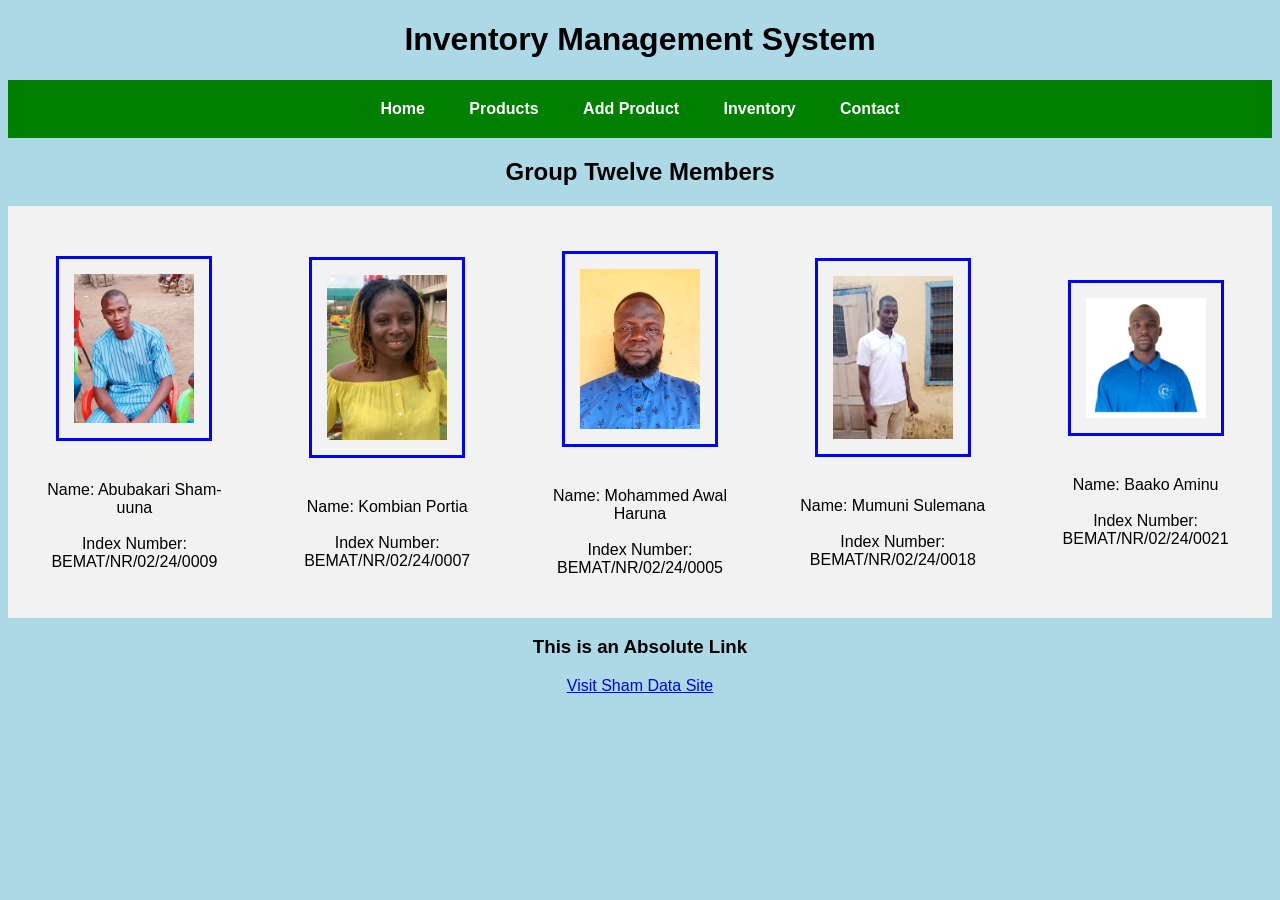
<file: index.html>
<!DOCTYPE html>
<html>
<head>
<title>Inventory Management System</title>
<link rel="stylesheet" href="style.css">
</head>

<body>

<h1>Inventory Management System</h1>

<nav>
<a href="index.html">Home</a>
<a href="products.html">Products</a>
<a href="addproduct.html">Add Product</a>
<a href="inventory.html">Inventory</a>
<a href="contact.html">Contact</a>
</nav>

<h2>Group Twelve Members</h2>

<table border="0">
<tr>
<td>
<img src="sham.jpg" width="120">
<p>Name: Abubakari Sham-uuna<br>
<br>
Index Number: BEMAT/NR/02/24/0009  </p>
</td>

<td>
<img src="Portia.jpeg" width="120">
<p>Name: Kombian Portia <br>
<br>
Index Number: BEMAT/NR/02/24/0007  </p>
</td>

<td>
<img src="Mohammed.jpeg" width="120">
<p>Name: Mohammed Awal Haruna <br>
<br>
Index Number: BEMAT/NR/02/24/0005  </p>
</td>

<td>
<img src="Sulemana.jpeg" width="120">
<p>Name: Mumuni Sulemana <br>
<br>
Index Number: BEMAT/NR/02/24/0018  </p>
</td>

<td>
<img src="Baako.jpeg" width="120">
<p>Name: Baako Aminu <br>
<br>
Index Number: BEMAT/NR/02/24/0021</p>
</td>

</tr>
</table>

<h3> This is an Absolute Link </h3>

<a href="https://amserve.site/buy/WYZMRJSMME
">Visit Sham Data Site</a>


</body>
</html>
</file>
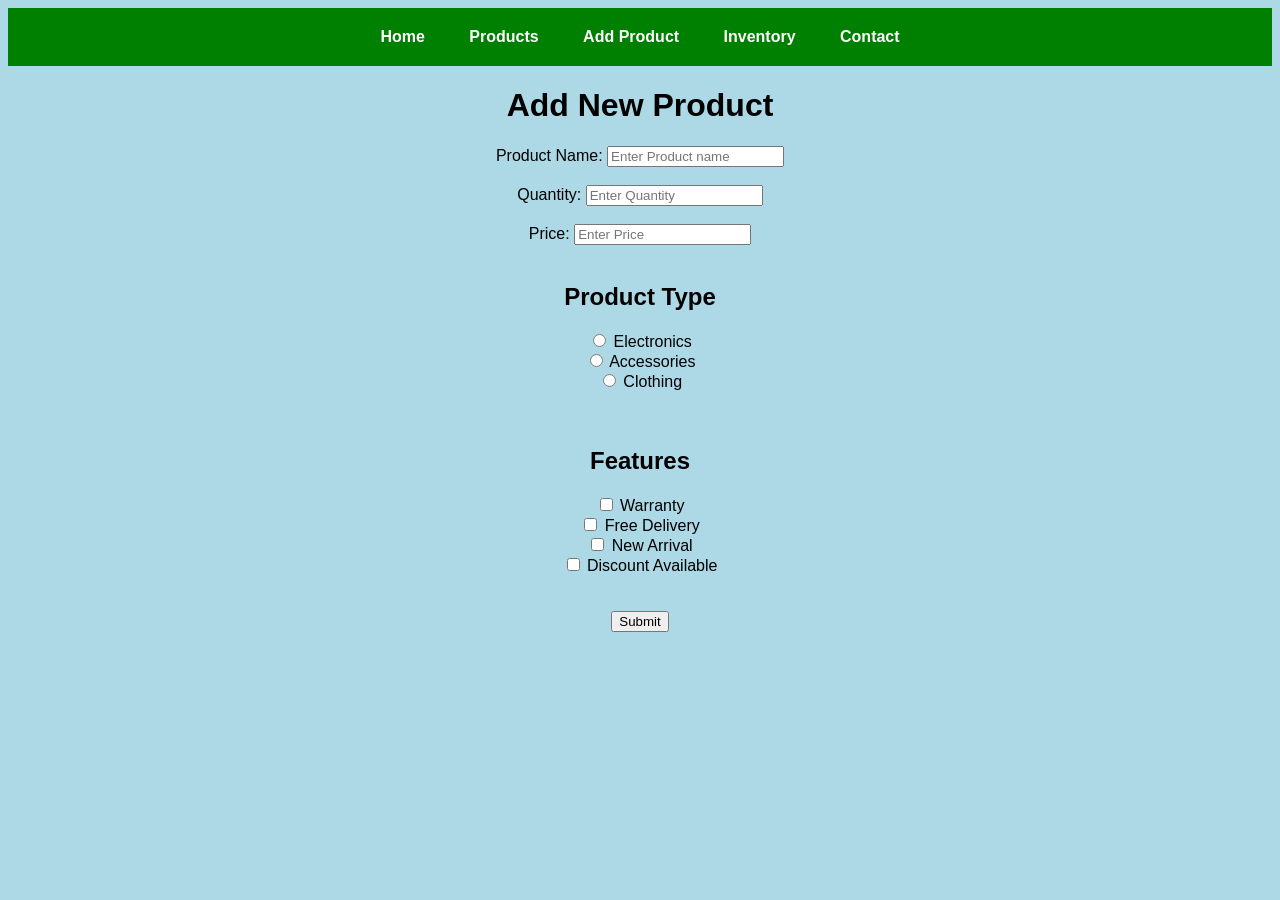
<file: addproduct.html>
<!DOCTYPE html>
<html>
<head>
<title>Add Product</title>
<link rel="stylesheet" href="style.css">
</head>

<body>



<nav>
<a href="index.html">Home</a>
<a href="products.html">Products</a>
<a href="addproduct.html">Add Product</a>
<a href="inventory.html">Inventory</a>
<a href="contact.html">Contact</a>
</nav>

<h1>Add New Product</h1>

<form>

<label>Product Name:</label>
<input type="text" placeholder="Enter Product name"><br><br>

<label>Quantity:</label>
<input type="text" placeholder="Enter Quantity"><br><br>
<label>Price:</label>
<input type="text" placeholder="Enter Price"><br><br>

<h2><label>Product Type</label><br></h2>
<input type="radio" name="type"> Electronics <br>
<input type="radio" name="type"> Accessories <br>
<input type="radio" name="type"> Clothing    <br>

<br><br>

<h2><label>Features</label><br></h2>
<input type="checkbox"> Warranty <br>
<input type="checkbox"> Free Delivery <br>
<input type="checkbox"> New Arrival <br>
<input type="checkbox"> Discount Available <br>
<br><br>

<input type="submit" value="Submit">

</form>

</body>
</html>
</file>
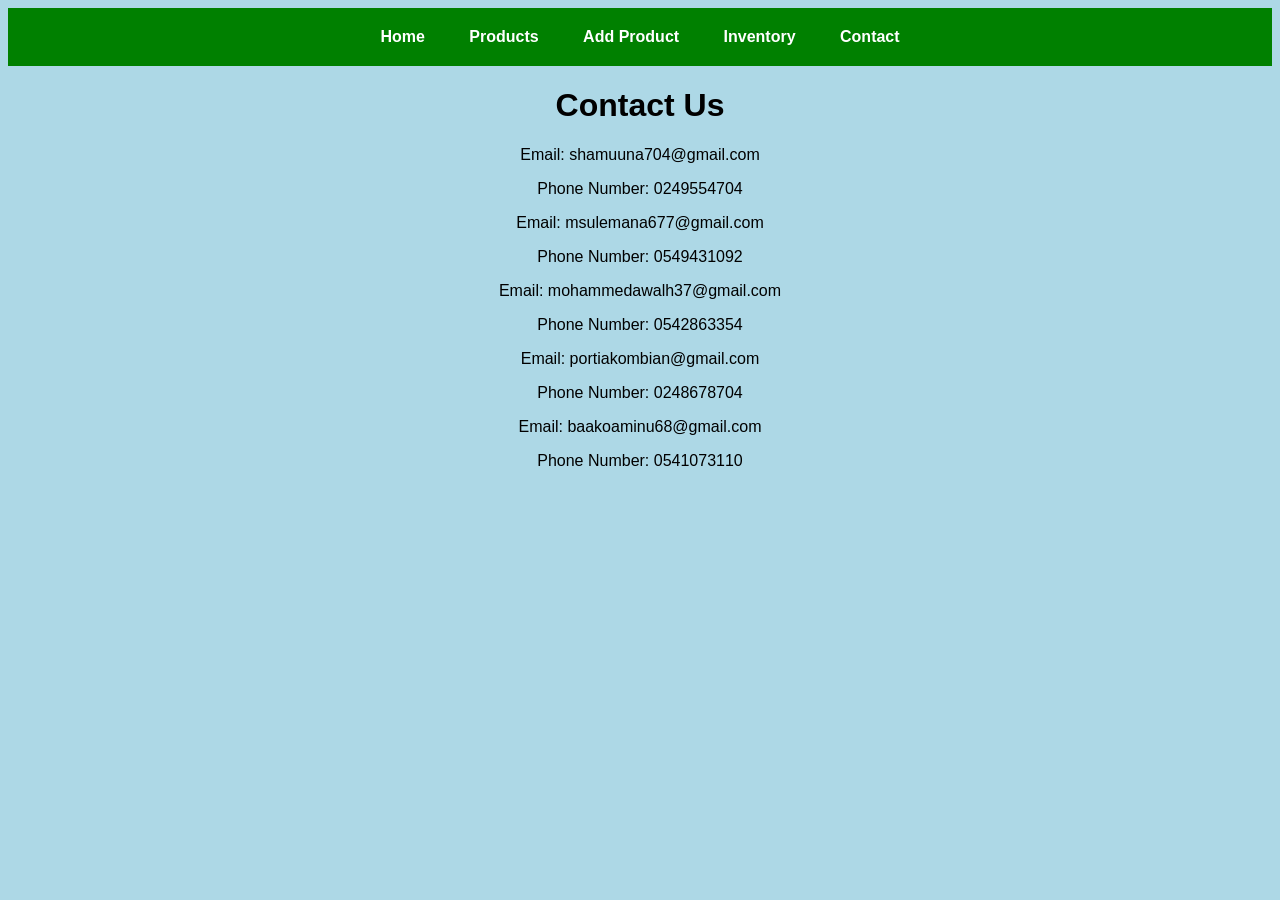
<file: contact.html>
<!DOCTYPE html>
<html>
<head>
<title>Contact Page</title>
<link rel="stylesheet" href="style.css">
</head>

<body>



<nav>
<a href="index.html">Home</a>
<a href="products.html">Products</a>
<a href="addproduct.html">Add Product</a>
<a href="inventory.html">Inventory</a>
<a href="contact.html">Contact</a>
</nav>

<h1>Contact Us</h1>

<p>Email: shamuuna704@gmail.com</p>
<p>Phone Number: 0249554704</p>
<p>Email: msulemana677@gmail.com</p>
<p>Phone Number: 0549431092</p>
<p>Email: mohammedawalh37@gmail.com</p>
<p>Phone Number: 0542863354</p>
<p>Email: portiakombian@gmail.com</p>
<p>Phone Number: 0248678704</p>
<p>Email: baakoaminu68@gmail.com</p>
<p>Phone Number: 0541073110</p>

</body>
</html>
</file>
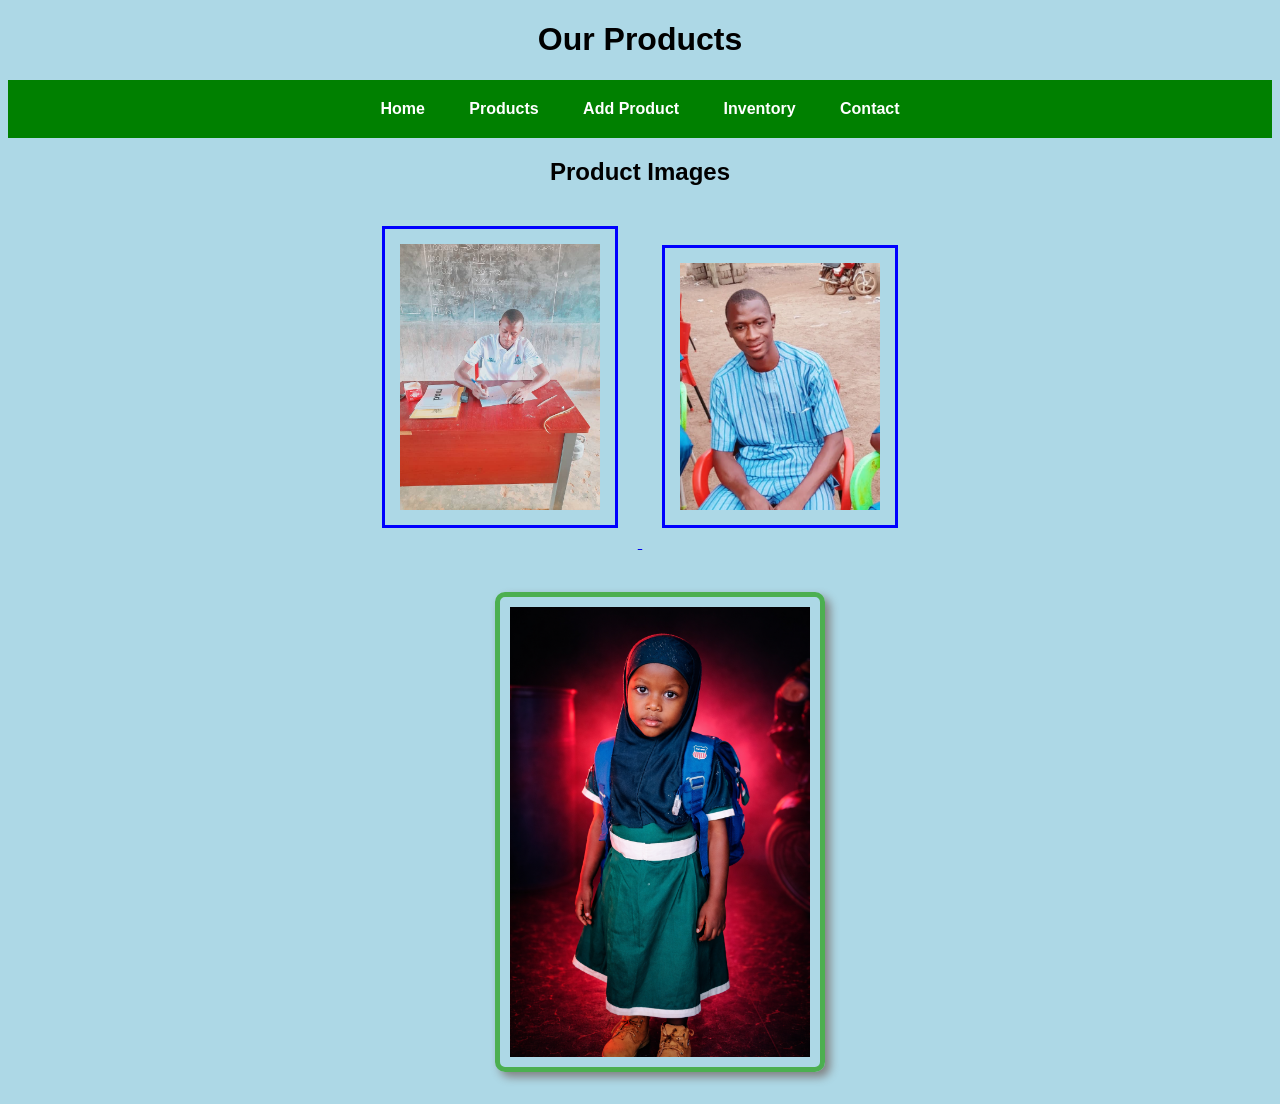
<file: products.html>
<!DOCTYPE html>
<html>
<head>
<title>Products</title>
<link rel="stylesheet" href="style.css">
</head>

<body>

<h1>Our Products</h1>

<nav>
<a href="index.html">Home</a>
<a href="products.html">Products</a>
<a href="addproduct.html">Add Product</a>
<a href="inventory.html">Inventory</a>
<a href="contact.html">Contact</a>
</nav>

<h2>Product Images</h2>

<a href="inventory.html">
<img src="Sham2.jpeg" width="200">
</a>

<img src="sham.jpg"
onmouseover="this.src='Portia.jpeg'"
onmouseout="this.src='Mohammed.jpeg'"
width="200">

<div class="image-container">
    <img src="Faheema.png" alt="Inventory Image" class="styled-image">
</div>

</body>
</html>
</file>
<file: style.css>
body{
font-family: Arial;
background-color:lightblue;
text-align:center;
}

nav{
background:green;
padding:20px;

}

nav a{
color:white;
margin:20px;
text-decoration:none;
font-weight:bolder;

}

img{
border:3px solid blue;
padding:15px;
margin:20px;

}

table{
margin:auto;
border-collapse: collapse;
background-color: #f2f2f2;
}

th, td{
background-color: #f2f2f2;
color: solid black;
padding:25px;

}
th{
background-color: yellow;	
}


 .image-container{
    text-align: center; 
    margin-top: 20px;
}

.styled-image{
    width: 300px;

  
    padding: 10px;           
    border: 5px solid #4CAF50; 
    margin: 20px;            

   
    border-radius: 10px;    
    box-shadow: 5px 5px 10px gray; 

    
    position: relative;
    left: 20px; 
}
</file>
